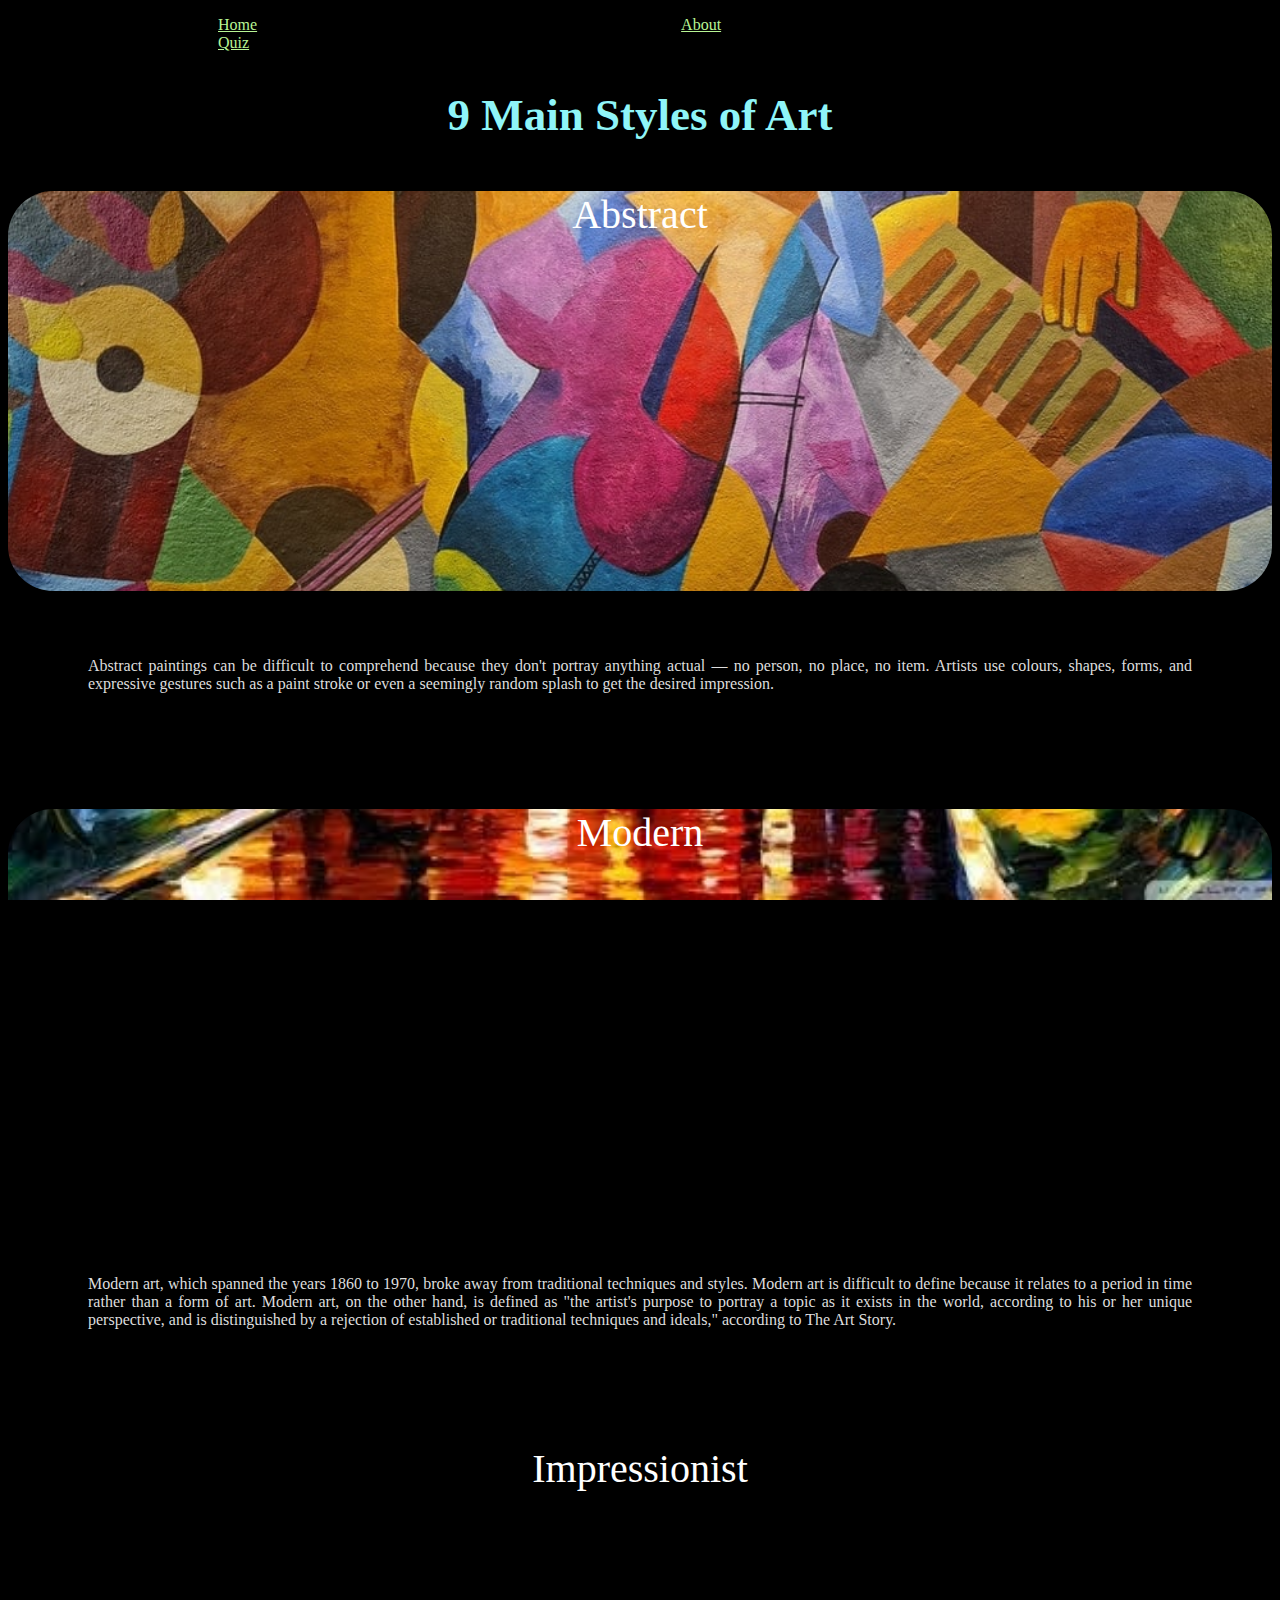
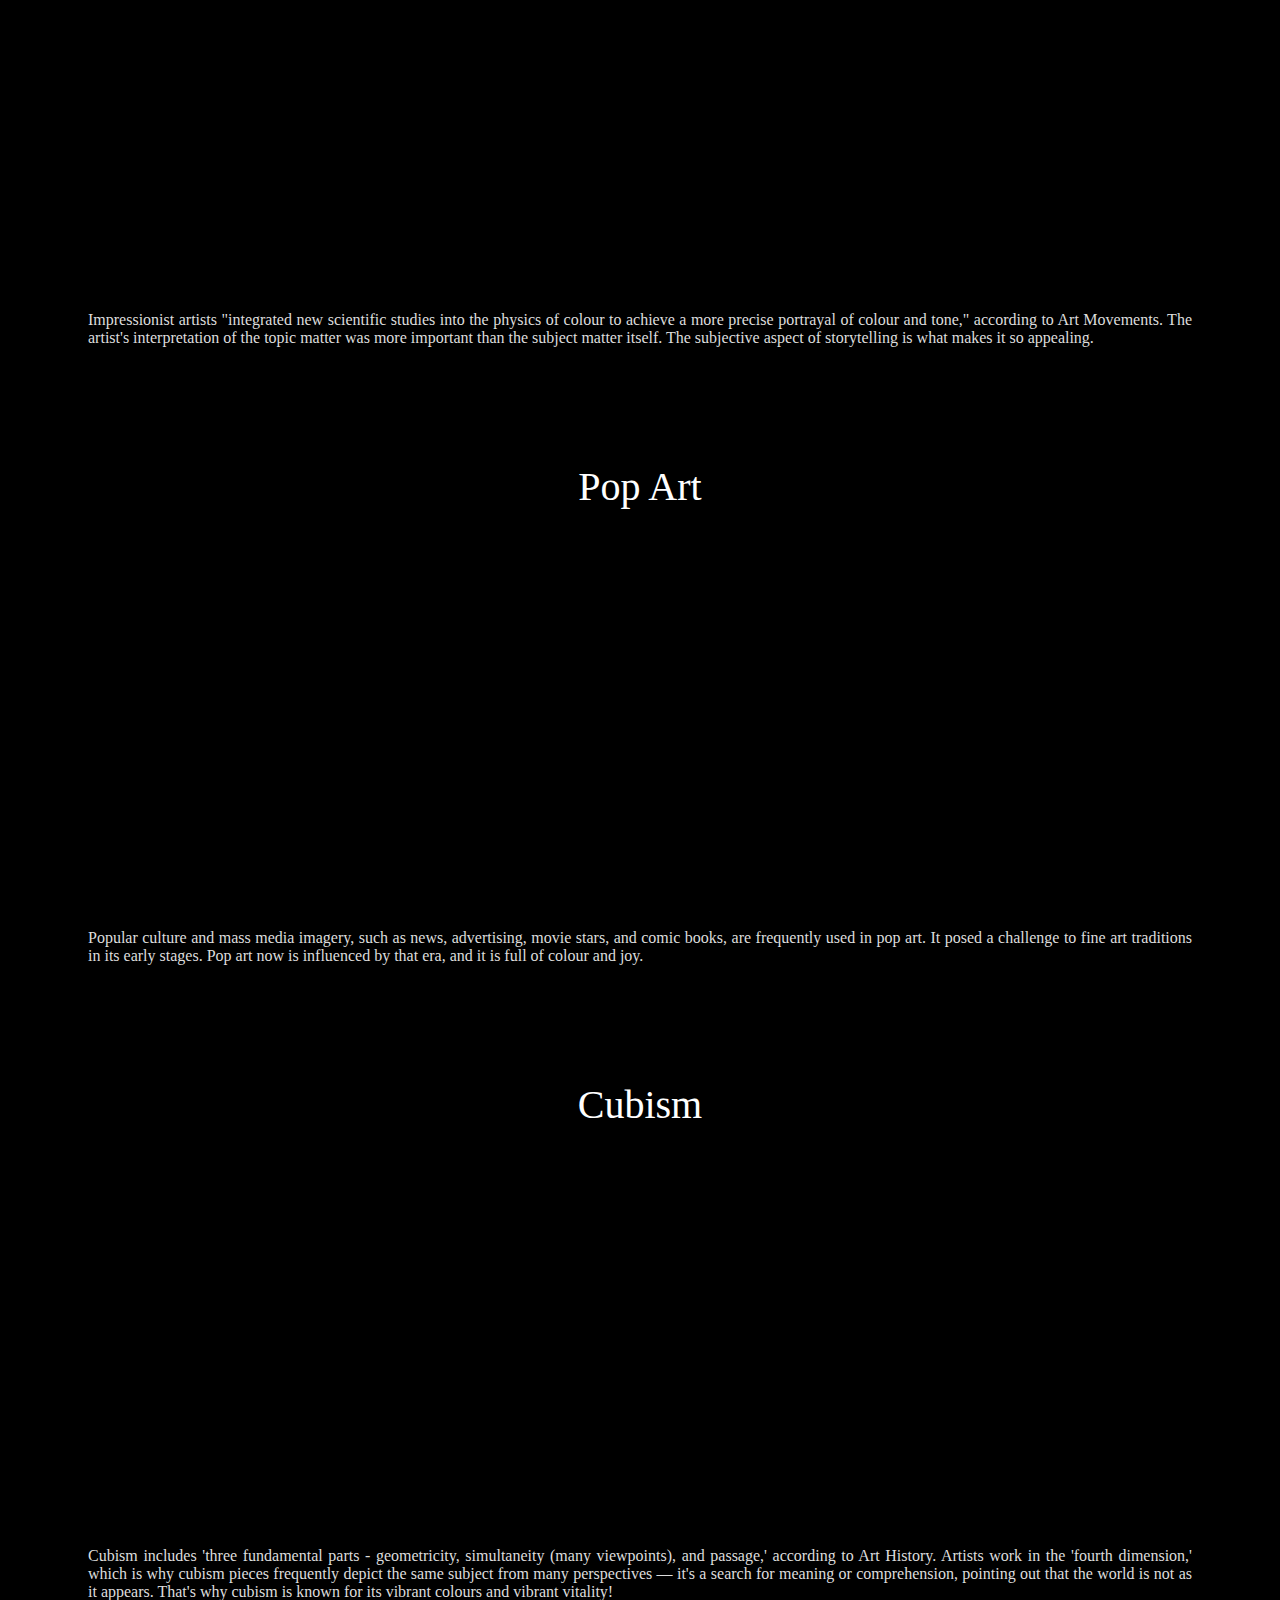
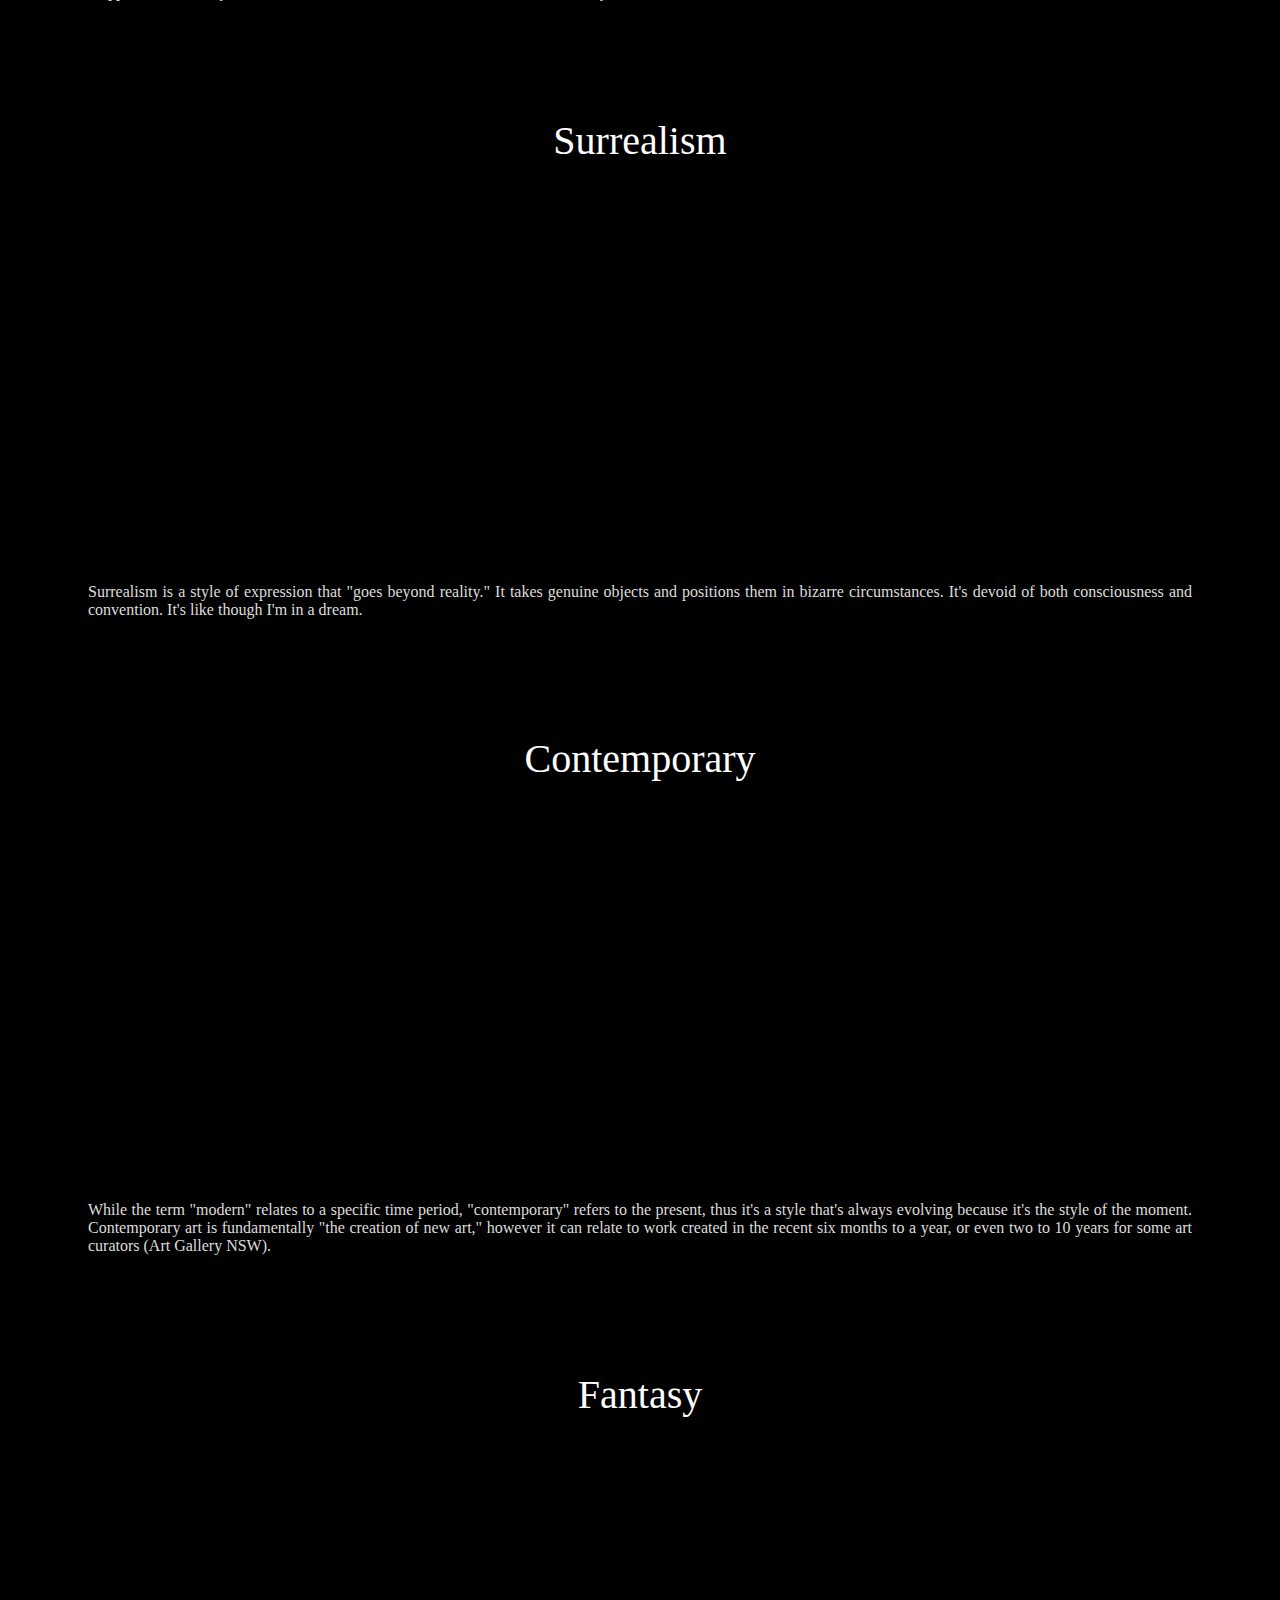
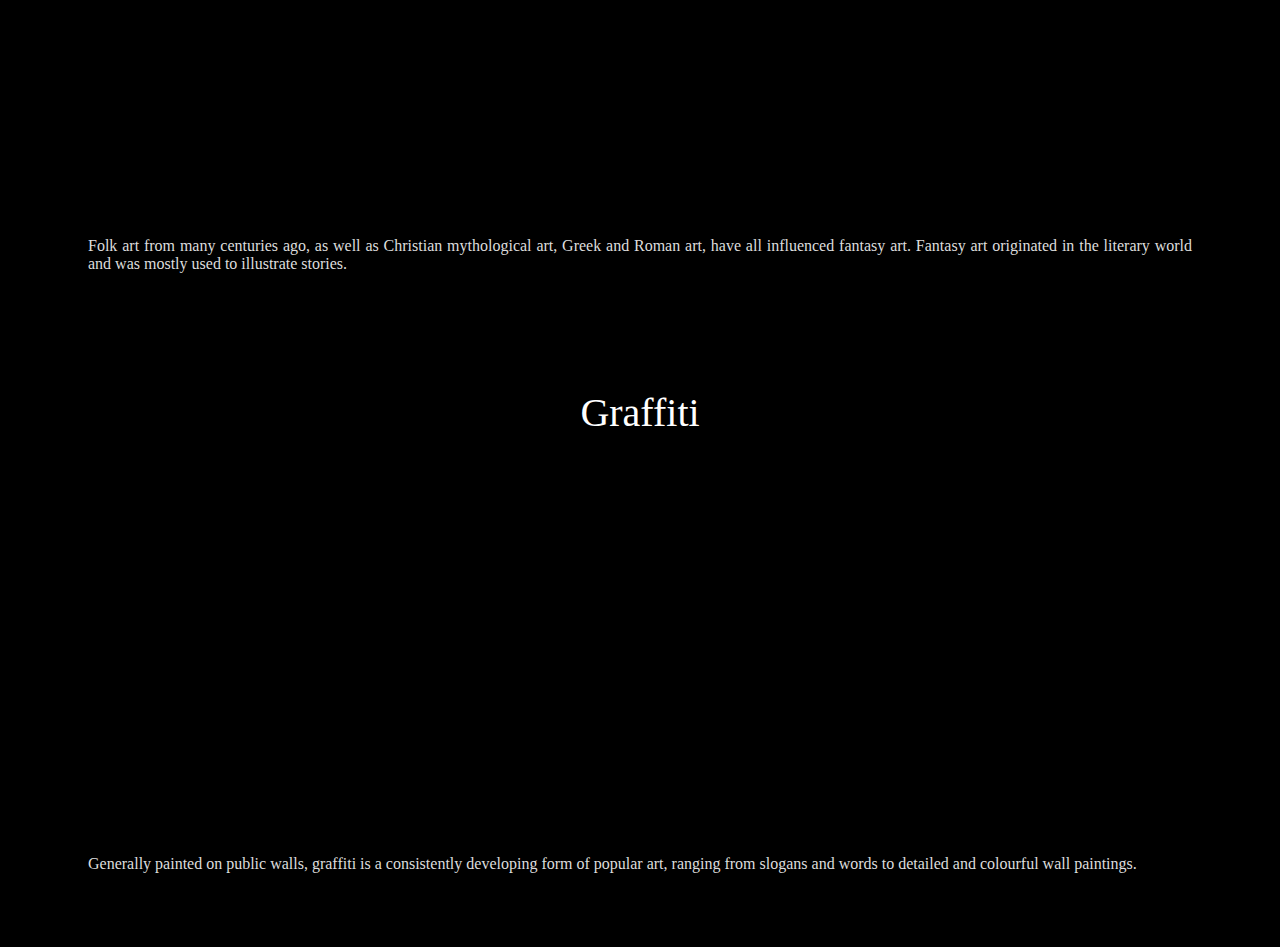
<file: Website Project/about.html>
<!DOCTYPE html>
<html>

<head>
    <meta charset="utf-8">
    <meta name="viewport" content="width=device-width">
    <title>Art Website PROJ</title>
    <link rel="shortcut icon" href="img/a.png">
    <link href="css/style.css" rel="stylesheet" type="text/css" />
    <link href="css/about.css" rel="stylesheet" type="text/css" />
</head>

<body>
    <p>
        <a href="index.html">Home</a>
        <a href="about.html">About</a>
        <a href="quiz.html">Quiz</a>
    </p>

    <h2>9 Main Styles of Art</h2>

    <!-- Abstract -->
    <div class="bg" style='background-image:url("img/abstract.jpg");'>
        <p class="format">Abstract</p>
    </div>

    <div style="position:relative;">
        <div style="color:#ddd;text-align:center;padding:50px 80px;text-align: justify;">
            <p>Abstract paintings can be difficult to comprehend because they don't portray anything actual — no person,
                no
                place, no item. Artists use colours, shapes, forms, and expressive gestures such as a paint stroke or
                even a
                seemingly random splash to get the desired impression.</p>
        </div>
    </div>

    <!-- Modern -->
    <div class="bg" style="background-image:url('img/modern.jpg');">
        <p class="format">Modern</p>
    </div>

    <div style="color:#ddd;text-align:center;padding:50px 80px;text-align: justify;">
        <p>Modern art, which spanned the years 1860 to 1970, broke away from traditional techniques and styles.
            Modern
            art is difficult to define because it relates to a period in time rather than a form of art. Modern art,
            on
            the other hand, is defined as "the artist's purpose to portray a topic as it exists in the world,
            according
            to his or her unique perspective, and is distinguished by a rejection of established or traditional
            techniques and ideals," according to The Art Story.</p>
    </div>

    <!-- Impressionist -->
    <div class="bg" style="background-image:url('img/impressionist.jpg');">
        <p class="format">Impressionist</p>
    </div>

    <div style="color:#ddd;text-align:center;padding:50px 80px;text-align: justify;">
        <p>Impressionist artists "integrated new scientific studies into the physics of colour to achieve a more
            precise
            portrayal of colour and tone," according to Art Movements. The artist's interpretation of the topic
            matter
            was more important than the subject matter itself. The subjective aspect of storytelling is what makes
            it so
            appealing.</p>
    </div>

    <!-- Pop Art -->
    <div class="bg" style="background-image:url('img/pop_art.jpg');">
        <p class="format">Pop Art</p>
    </div>

    <div style="color:#ddd;text-align:center;padding:50px 80px;text-align: justify;">
        <p>Popular culture and mass media imagery, such as news, advertising, movie stars, and comic books, are
            frequently used in pop art. It posed a challenge to fine art traditions in its early stages. Pop art now
            is
            influenced by that era, and it is full of colour and joy.</p>
    </div>

    <!-- Cubism -->
    <div class="bg" style="background-image:url('img/cubism.jpg');">
        <p class="format">Cubism</p>
    </div>

    <div style="color:#ddd;text-align:center;padding:50px 80px;text-align: justify;">
        <p>Cubism includes 'three fundamental parts - geometricity, simultaneity (many viewpoints), and passage,'
            according to Art History. Artists work in the 'fourth dimension,' which is why cubism pieces frequently
            depict the same subject from many perspectives — it's a search for meaning or comprehension, pointing
            out
            that the world is not as it appears. That's why cubism is known for its vibrant colours and vibrant
            vitality!</p>
    </div>

    <!-- Surrealism -->
    <div class="bg" style="background-image:url('img/surrealism.jpg');">
        <p class="format">Surrealism</p>
    </div>

    <div style="color:#ddd;text-align:center;padding:50px 80px;text-align: justify;">
        <p>Surrealism is a style of expression that "goes beyond reality." It takes genuine objects and positions
            them
            in bizarre circumstances. It's devoid of both consciousness and convention. It's like though I'm in a
            dream.</p>
    </div>

    <!-- Contemporary -->
    <div class="bg" style="background-image:url('img/contemporary.jpg');">
        <p class="format">Contemporary</p>
    </div>

    <div style="color:#ddd;text-align:center;padding:50px 80px;text-align: justify;">
        <p>While the term "modern" relates to a specific time period, "contemporary" refers to the present, thus
            it's a
            style that's always evolving because it's the style of the moment. Contemporary art is fundamentally
            "the
            creation of new art," however it can relate to work created in the recent six months to a year, or even
            two
            to 10 years for some art curators (Art Gallery NSW).</p>
    </div>

    <!-- Fantasy -->
    <div class="bg" style="background-image:url('img/fantasy.jpg');">
        <p class="format">Fantasy</p>
    </div>

    <div style="color:#ddd;text-align:center;padding:50px 80px;text-align: justify;">
        <p>Folk art from many centuries ago, as well as Christian mythological art, Greek and Roman art, have all
            influenced fantasy art. Fantasy art originated in the literary world and was mostly used to illustrate
            stories.</p>
    </div>

    <!-- Graffiti -->
    <div class="bg" style="background-image:url('img/graffiti.jpg');">
        <p class="format">Graffiti</p>
    </div>

    <div style="color:#ddd;text-align:center;padding:50px 80px;text-align: justify;">
        <p>Generally painted on public walls, graffiti is a consistently developing form of popular art, ranging
            from
            slogans and words to detailed and colourful wall paintings.</p>
    </div>
</body>

</html>
</file>
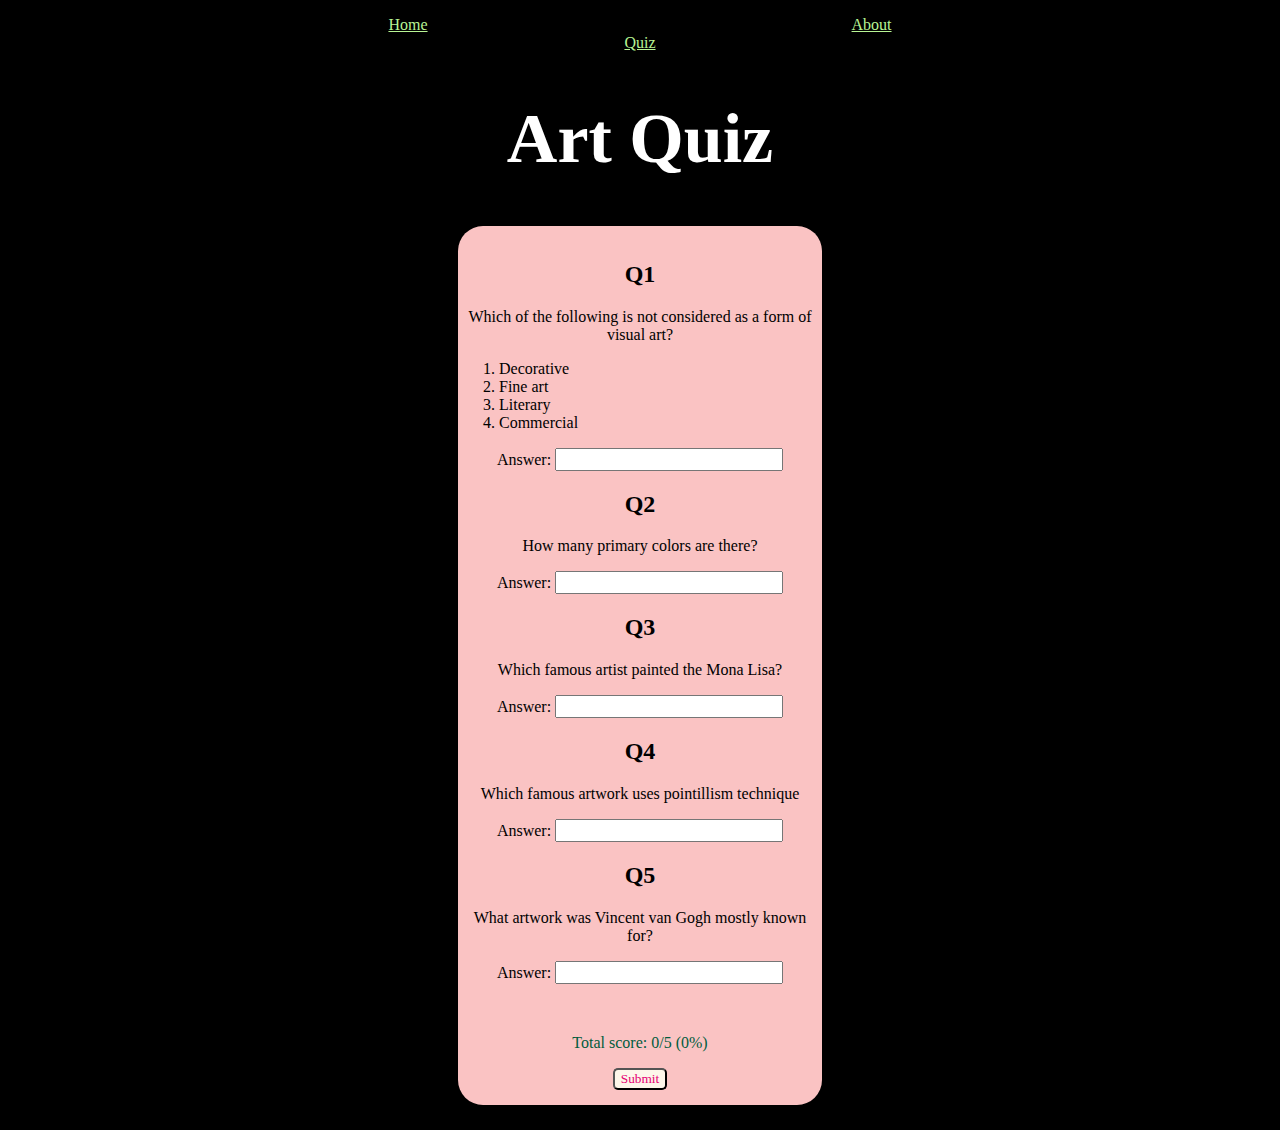
<file: Website Project/quiz.html>
<!DOCTYPE html>
<html>

<head>
    <meta charset="utf-8">
    <meta name="viewport" content="width=device-width">
    <title>Art Website PROJ</title>
    <link rel="shortcut icon" href="img/a.png">
    <link href="css/style.css" rel="stylesheet" type="text/css" />
    <link href="css/quiz.css" rel="stylesheet" type="text/css" />
</head>

<body>
    <p>
        <a href="index.html">Home</a>
        <a href="about.html">About</a>
        <a href="quiz.html">Quiz</a>
    </p>

    <h1 id="glow">Art Quiz</h1>

    <div class="format">
        <h2>Q1</h2>
        <p>Which of the following is not considered as a form of visual art?
        <ol class="left">
            <li>Decorative</li>
            <li>Fine art</li>
            <li>Literary</li>
            <li>Commercial</li>
        </ol>
        </p>
        <p>Answer: <input class="normal" id="a1" type="text"><span id="feedback1"></span></p>
        <!-- Literary [option 3] -->

        <h2>Q2</h2>
        <p>How many primary colors are there?</p>
        <p>Answer: <input class="normal" id="a2" type="text"><span id="feedback2"></span></p>
        <!-- 3 or three-->

        <h2>Q3</h2>
        <p>Which famous artist painted the Mona Lisa?</p>
        <p>Answer: <input class="normal" id="a3" type="text"><span id="feedback3"></span></p>
        <!-- Leonardo da Vinci or leonardo-->

        <h2>Q4</h2>
        <p>Which famous artwork uses pointillism technique</p>
        <p>Answer: <input class="normal" id="a4" type="text"><span id="feedback4"></span></p>
        <!-- A Sunday Afternoon on the Island of La Grande Jatte or sunday afternoon-->

        <h2>Q5</h2>
        <p>What artwork was Vincent van Gogh mostly known for?</p>
        <p>Answer: <input class="normal" id="a5" type="text"><span id="feedback5"></span></p>
        <!-- The Starry Night or starry night-->
        <br>

        <p id="style">Total score:<span id="marks"> 0</span>/5 (<span id="per">0</span>%)</p>
        <p><span id="resStatement"></span></p>
        <button id="sub_btn">Submit</button>
    </div>

    <!-- Load JavaScript -->
    <script src="script.js"></script>
</body>

</html>
</file>
<file: Website Project/css/style.css>
html {
    background: url(/img/back.jpeg) no-repeat center fixed;
    background-size: cover;
}

a {
    text-align: center;
    padding: 20px;
    margin: 5px 190px;
    color: rgb(184, 245, 148);
}

a:hover {
    color:rgb(250, 195, 195);
    background: black;
    border-radius: 25px;
}

h1 {
    color: bisque;
    font-family: Snell Roundhand, cursive;
    font-size: 70px;
}

#quote, #author {
    color: rgb(255, 255, 255);
    font-family: Brush Script MT;
    font-size: 38px;
    margin: 25px 430px;
}

#quote {
    margin: 150px 430px 1px;
}

#author {
    font-style: oblique;
    color: rgb(248, 253, 179);
}

#header {
    text-align: center;
}
</file>
<file: Website Project/css/about.css>
html {
    background: black;
}

h2 {
    color: rgb(143, 245, 248);
    text-align: center;
    font-size: 45px;
}

a:hover {
    background: rgb(250, 195, 195);
    color: black;
}

.format {
    text-align: center;
    color: white;
    font-size: 40px;
    margin: 50px 300px;
}

.bg {
  min-height: 400px;
  position: relative;
  background-attachment: fixed;
  background-position: center;
  background-repeat: no-repeat;
  background-size: cover;
  border-radius: 45px;
}
</file>
<file: Website Project/css/quiz.css>
html {
    background: black;
    color: white;
}

body {
    text-align: center;
}

.format {
    margin: 25px 450px;
    padding: 15px 1px;
    background: rgb(250, 195, 195);
    color: black;
    border-radius: 25px;
}

a:hover {
    background: rgb(250, 195, 195);
    color: black;
}

h1 {
    color: white;
    animation: glow 1s ease-in-out infinite alternate;
    text-align: center;
}

.left {
    text-align: left;
}

/* Glow Effect */
@keyframes glow {
    from {
        text-shadow: 0 0 10px #fff, 0 0 20px #fff, 0 0 30px #e60073, 0 0 40px #e60073, 0 0 50px #e60073, 0 0 60px #e60073, 0 0 70px #e60073;
    }
    to {
        text-shadow: 0 0 20px #fff, 0 0 30px #ff4da6, 0 0 40px #ff4da6, 0 0 50px #ff4da6, 0 0 60px #ff4da6, 0 0 70px #ff4da6, 0 0 80px #ff4da6;
    }
}

#style {
    font-family: copperplate;
    color: rgb(0, 92, 61);
}

#sub_btn {
    border-radius: 5px;
    color: #e60073;
    background: rgb(253, 246, 234);
    font-family: copperplate;
}

.normal {
    width: 220px;
    font-size: 15px;
}
</file>
